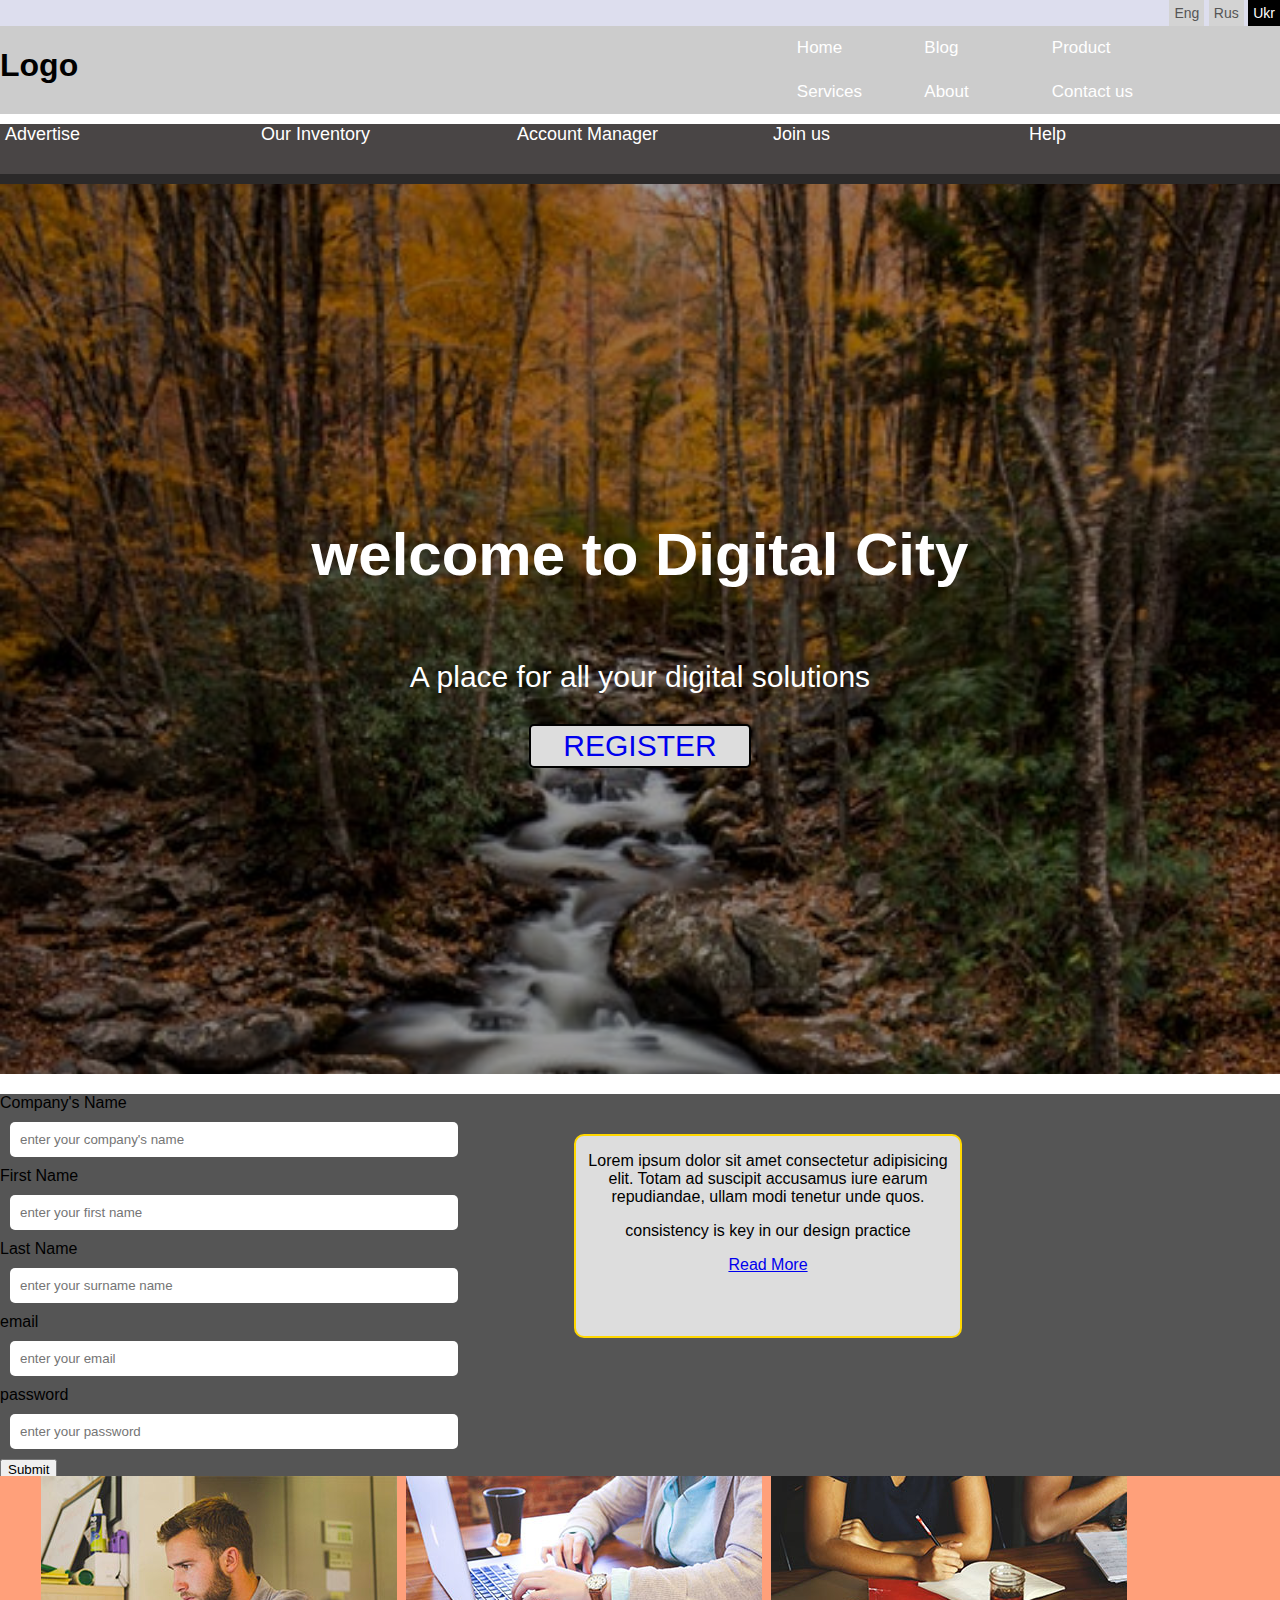
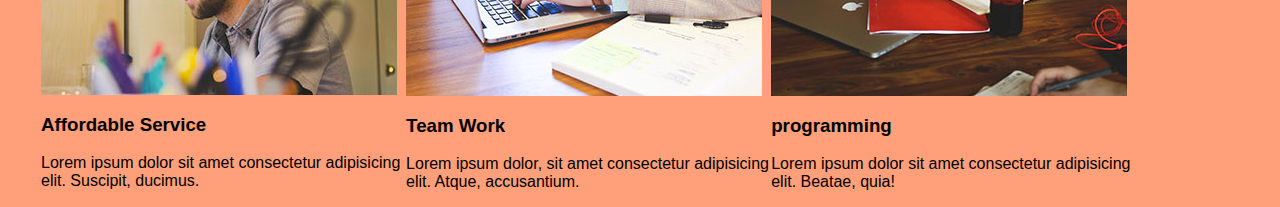
<file: index.html>
</html>
<!DOCTYPE html>
<html>

<head>
  <meta charset="UTF-8">
  <meta name="viewport" content="width=device-width, initial-scale=1.0">
  <meta http-equiv="X-UA-compatible" content="ie-edge">
  <title>venice-task</title>
  <link rel="stylesheet" href="style.css">
</head>

<body>
  <div class="wrapper">
    <div class="mini-header">
      <ul>
        <li>Eng</li>
        <li>Rus</li>
        <li class="active">Ukr</li>
      </ul>
    </div>
    <div class="container">
      <nav id="navbar">
        <h1>Logo</h1>

        <ul>
          <li><a href="">Home</a></li>
          <li><a href="">Blog</a></li>
          <li><a href="">Product</a></li>
          <li><a href="">Services</a></li>
          <li><a href="">About</a></li>
          <li><a href="">Contact us</a></li>
        </ul>
      </nav>
    </div>
    <div class="sub-nav">
      <ul>
        <li><a href="">Advertise</a></li>
        <li><a href="">Our Inventory</a></li>
        <li><a href="">Account Manager</a></li>
        <li><a href="">Join us</a></li>
        <li><a href="">Help</a></li>
      </ul>
    </div>
    <div class="showcase">
      <div class="showcase-content">
        <h1>welcome to Digital City</h1>
        <p>A place for all your digital solutions</p>
        <a href="#"class="btnclass">REGISTER</a>
      </div>
    </div>
    <div class="form-components">
      <form action="" id="my-form">
        <label for="companyName">Company's Name<br>
          <input type="text" placeholder="enter your company's name"><br>
        </label>

        <label for="first-name">First Name<br>
          <input type="text" class="custominput" placeholder="enter your first name" required><br>
        </label>

        <label for="last-name">Last Name</label><br>
        <input type="text" class="custominput" width="30px"placeholder="enter your surname name" required><br>

        <label for="email">email</label><br>
        <input type="email" class="custominput" placeholder="enter your email" required><br>

        <label for="password">password</label><br>
        <input type="password" class="custominput" placeholder="enter your password" required><br>
        <button type="submit">Submit</button>
      </form>
      <div class="small-content">
        <p>Lorem ipsum dolor sit amet consectetur adipisicing elit. Totam ad suscipit accusamus iure earum repudiandae,
          ullam modi tenetur unde quos.</p>
        <p class="lead">consistency is key in our design practice</p>
        <a href="#" class="btn">Read More</a>
      </div>
    </div>
    <section id="services">
      <div class="services">
        <ul>
          <li>
            <div class="card">
              <img src="./images/digital - Copy.jpg" alt="my image">
              <div class="card-content">
                <h3 class="card-title">Affordable Service</h3>
                <p>Lorem ipsum dolor sit amet consectetur adipisicing elit. Suscipit, ducimus.</p>
              </div>
            </div>
          </li>

          <li>
            <div class="card">
              <img src="./images/drawing.jpg" alt="my image">
              <div class="card-content">
                <h3 class="card-title">Team Work</h3>
                <p>Lorem ipsum dolor, sit amet consectetur adipisicing elit. Atque, accusantium.</p>
              </div>
            </div>
          </li>

          <li>
            <div class="card">
              <img src="./images/engine - Copy.jpg" alt="my image">
              <div class="card-content">
                <h3 class="card-itle">programming</h3>
                <p>Lorem ipsum dolor sit amet consectetur adipisicing elit. Beatae, quia!</p>
              </div>
            </div>
          </li>
        </ul>
      </div>
    </section>
    <section>
      <div class="what">
        <div class="grid1">
          <div class="box">1</div>
          <div class="box">2</div>
          <div class="box">3</div>
          <div class="box">4</div>
          <div class="box">5</div>
          <div class="box">6</div>
        </div>

        <div class="grid2">
          <div class="box">7</div>
          <div class="box">8</div>
          <div class="box">9</div>
          <div class="box">10</div>
          <div class="box">11</div>
          <div class="box">12</div>
        </div>

      </div>
    </section>
    <section id="last">
      <div class="sec-content">
        <table class="table">
          <thead>
            <tr>
              <th>Our list</th>
            </tr>
          </thead>
          <tbody>
            <tr>
              <td>Name</td>
              <td>Product</td>
              <td>Services</td>
            </tr>

            <tr>
              <td>Name</td>
              <td>Product</td>
              <td>Services</td>
            </tr>

            <tr>
              <td>Name</td>
              <td>Product</td>
              <td>Services</td>
            </tr>
          </tbody>
        </table>
      </div>
    </section>
  </div>

</body>

</html>
</file>
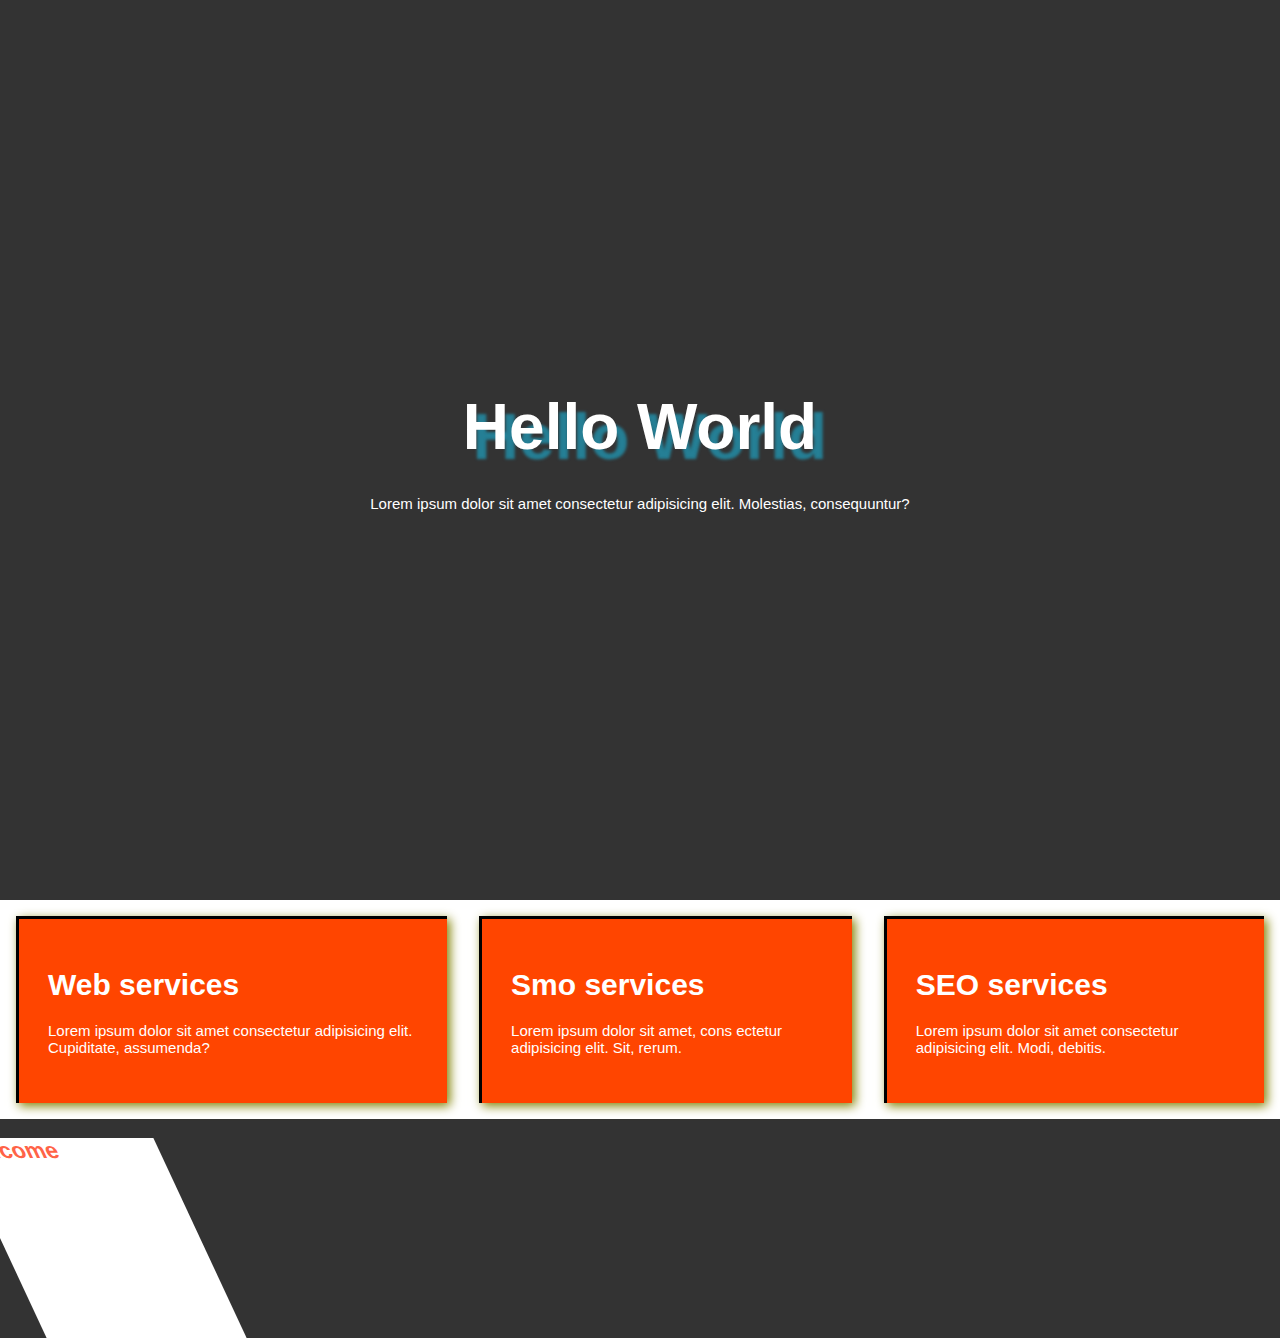
<file: .vscode/sandbox.html>
<!DOCTYPE html>
<html lang="en">
<head>
  <meta charset="UTF-8">
  <meta name="viewport" content="width=device-width, initial-scale=1.0">
  <meta http-equiv="X-UA-Compatible" content="ie=edge">
  <title>nth child selecor</title>
  <style>
   body{
     margin:0;
     padding:0;
     background-color:#333;
     color:#fff;
     font-size:15px;
     font-family: Arial, Helvetica, sans-serif;

   }
   header{
    display:flex;
    flex-direction:column;
    text-align:center;
    align-items: center;
    justify-content: center;
    height:100vh;
    

   }
   header::before{
    content:" ";
    position:absolute;
    top:0;
    left:0;
    width:100%;
    height:100%;
    z-index:-1;
    opacity:0.4;
    background:url('https://source.unsplash.com/1600x900/?nature,water')no-repeat center center/cover;
   }
   header > h1 {
     font-size:4rem;
     margin:1rem;
     text-shadow:10px 10px 3px rgb(37, 127, 149);
   }
   .container{
     display: flex;
     background-color:#fff;
     
   }
   .newbox{
     width:200px;
     height: 200px;
     background-color:#fff;
     color:tomato;
     position: relative;
     top:0;
     left:0;
     transform: skew(25deg);
     animation:animate-1 5s forwards ease-in-out;
     
   }
   .box{
     color:#fff;
     background-color: orangered;
     margin:1rem;
     padding:2rem;
     box-shadow:-10px -10px 5px teal;
     box-shadow:3px 3px 10px 1px rgba(0,0,0,0.8);
     box-shadow: inset 3px 3px black, 3px 3px 10px olive;
     

   }
   @keyframes animate-1 {
     25% {
       top:0;
       left:300px;
       background-color:red;
       border-radius: 50% 0 0 0;
     }
     50%{
       top:300px;
       left:300px;
       background-color:turquoise;
       border-radius: 50% 50% 0 0;
     }
     75% {
       top:300px;
       left:0;
       background-color:blueviolet;
       border-radius: 50% 50% 50% 0;
     }
     100% {
       top:0;
       left:0;
       background-color:white;
       border-radius:50%;
     }
   }
    

  </style>
</head>
<body>
<header>
  <h1>Hello World</h1>
  <p>Lorem ipsum dolor sit amet consectetur
     adipisicing elit. Molestias, consequuntur?
  </p>
</header>
<section>
  <div class="container">
    <div class="box">
      <h1>Web services</h1>
      <p>Lorem ipsum dolor sit amet consectetur 
        adipisicing elit. Cupiditate, assumenda?</p>
    </div>
    <div class="box">
      <h1>Smo services</h1>
      <p>Lorem ipsum dolor sit amet, cons
        ectetur adipisicing elit. Sit, rerum.</p>
    </div>
    <div class="box">
      <h1>SEO services</h1>
      <p>Lorem ipsum dolor sit amet consectetur adipisicing elit. Modi, debitis.</p>
    </div>
    

  </div>
</section>
<section>
    <div class="newbox">
      <h2>Welcome</h2>
    </div>
</section>
</body>
</html>
</file>
<file: style.css>
body{
  margin:0;padding:0;
  box-sizing:border-box;
  font-family: Arial, Helvetica, sans-serif;
}
ul{
  margin:0;
  padding:0;
  list-style: none;
}
.wrapper{
  width:100%;
  position:absolute;

}
.container{
  width:100%;
  background-color:#ccc;

}
.mini-header{
  float:left;
  background-color:#dddeee;
  width:100%;
}
.mini-header ul{
  float:right; 
  
}
.mini-header ul li{
  display:inline-block;
  /* margin:7px; */
  padding:5px;
  font-size:14px;
  /* border: 2px solid black; */
  background-color:lightgray;
  color:#555;

}
.active{
  background-color:#000 !important;
  color:#fff !important;
}
/* Navbar*/
#navbar{
  display:flex;
  justify-content: space-between;
  width:100%;

}
#navbar ul li{
  display:inline-block;
  width:20%;
  margin:8px 10px;
  padding:4px 2px;
}
#navbar ul li a{
  text-decoration:none;
  font-size:17px;
  color:#fff;

}
#navbar ul li a:hover{
  color:#555ccc;
}
.sub-nav{
  position: relative;
  top:10px;
  background-color:rgb(73, 69, 69);
  width:100%;
  
  overflow: hidden;
  height: 60px;

}
.sub-nav ul li{
  float:left;
  width:20%;
  
  /* justify-content: space-around;  */

}
.sub-nav ul li a{
  color:#fff;
  text-decoration:none;
  /* border-right:1px solid #fff;  */
  font-size:18px;
  padding:5px;
  text-align:center;
  margin-bottom:15px;

}
.sub-nav ul li a:hover{
  background-color:gray;
}
.form-components{
  top:20px;
  position:relative;
  background-color:#555;
  width:100%;
  display:flex;
  
  
  
}
.small-content{
  text-align:center;
  border:2px solid gold;
  width:30%;
  height:200px;
  border-radius:10px;
  position:absolute;
  top:10%;
  left:20%;
  bottom:0;
  right: 0;
  margin:0 auto;
  display:hidden;
  background-color:#ddd;

}
.showcase{
  background:#333 url(./images/headerimage.jpg) no-repeat;
  background-size: cover;
  color:#fff;
  font-size:30px;
  height:100vh;
  opacity:1;
}
.showcase .showcase-content{
  display:flex;
  flex-direction: column;
  /* padding:15px; */
  align-items:center;
  text-align:center;
  justify-content: center;
  /* height:100%; */
  /* overlay */
  position: relative;;
  top:0;
  left:0;
  width:100%;
  height:100%;
  background-color: rgba(0,0,0,0.4);
  
}
.btnclass{
  border:2px solid black;
  text-align:center;
  background-color:#ddd;
  padding:0.2rem 2rem;
  border-radius:5px;
  text-decoration:none;

}
#my-form{
  float:left;
  width:70%;
}
#my-form input{
  /* float:left; */
  width:50%;
  padding:10px;

  margin:10px;
  outline: none;
  border:none;
  border-radius: 5px;
}
.services{
  background-color:lightsalmon;
  position:absolute;
  width:100%;
  
  
}
.services ul{
  margin-left:41px;
  margin-right:22px;

}
.card{
  float:left;
  width:30%;
  
}
</file>
